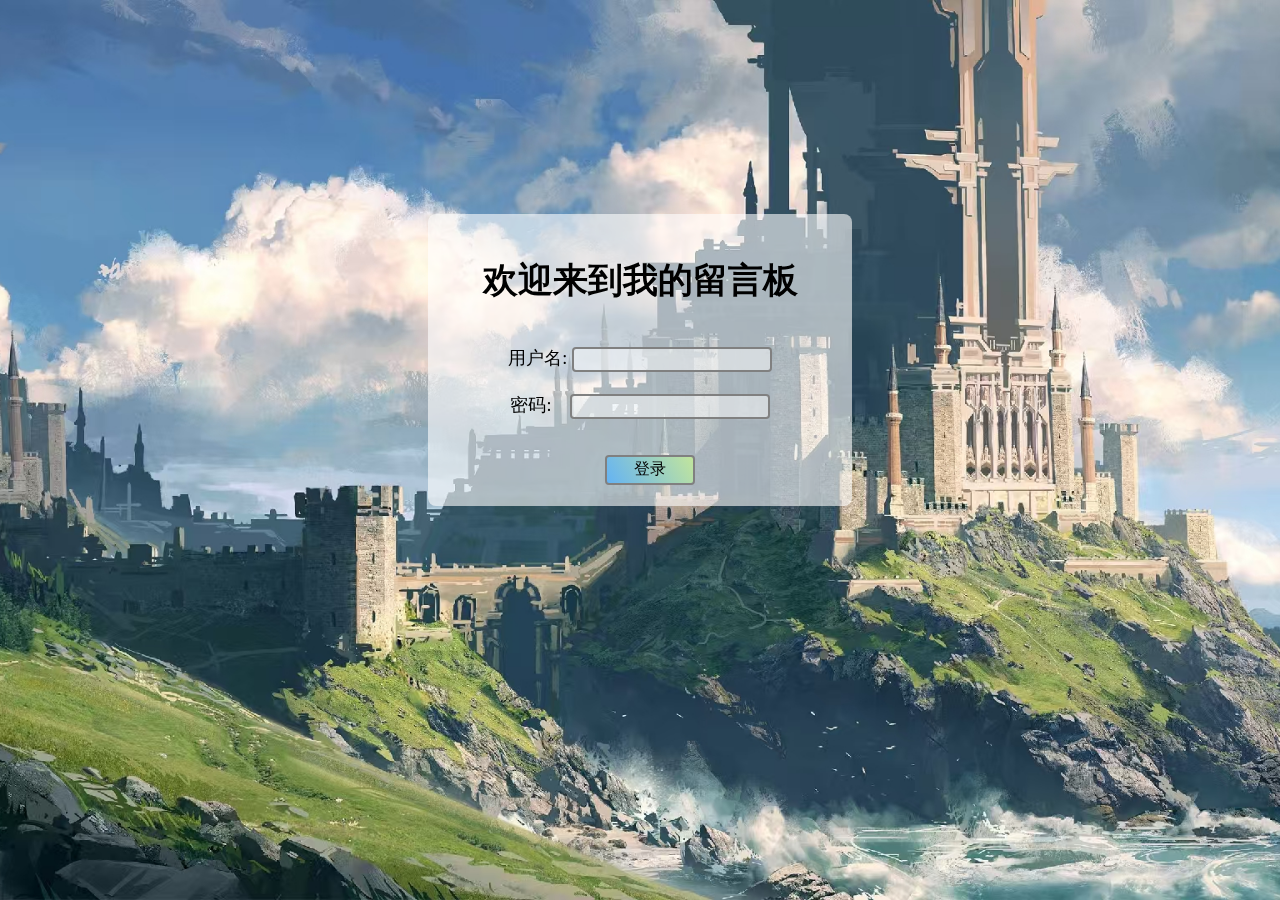
<file: 留言板/index.html>
<!DOCTYPE html>
<html>
<head>
<meta charset="utf-8">
<meta name="viewport" content="width=device-width, initial-scale=1.0">
<link rel="stylesheet" href="login.css">
<link rel="icon" type="image/x-icon" href="favicon.png">  
<title>留言板</title>
</head>
<div class="background-image"></div>
<body>
    <div class="login-form">
    <form action="login.php" method="post">
        <h1><strong>欢迎来到我的留言板</strong></h1>
        <br>
        <div class="content">
        <label for="UserName">用户名: </label>
        <input type="text" name="UserName"><br>
        <br>
        <label for="PassWord">密码:&nbsp;&nbsp;&nbsp; </label>
        <input type="password" name="PassWord"><br>
        <br>
        <input type="submit" value="登录">
    </div>
    </form>
</div>
</body>
</file>
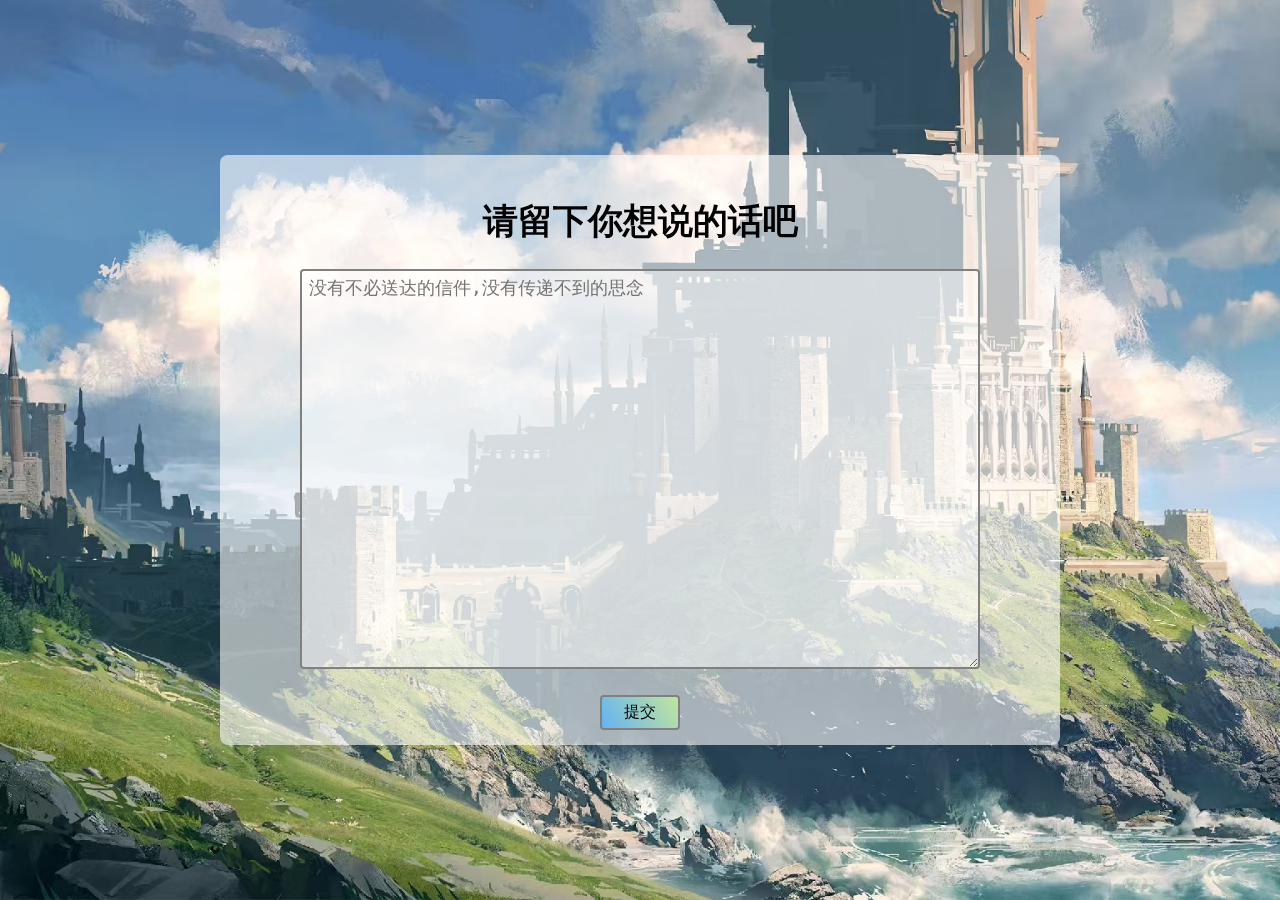
<file: 留言板/message.html>
<!DOCTYPE html>
<html>
<head>
<meta charset="utf-8">
<meta name="viewport" content="width=device-width, initial-scale=1.0">
<link rel="stylesheet" href="message.css">  
<title>留言板_写留言</title>
</head>

<body> 
    <div class="background-image"></div>
    <form class="message-form" action = "message_request.php" method="POST">
        <h1>请留下你想说的话吧</h1>
        <div class="content">
        <textarea placeholder="没有不必送达的信件,没有传递不到的思念" name="message"></textarea><br>
        <br>
        <input type="submit" value="提交">
    </div>
    </form>
</body>
</file>
<file: 留言板/login.css>
body, html {  
    height: 100%;  
    margin: 0;  
    overflow: hidden; /* 防止滚动条出现，如果需要滚动内容则不要添加此属性 */  
  }  
    
  .background-image {  
    /* 设置背景图片 */  
    background-image: url('images/background.jpg'); /* 替换为你的图片URL */  
    background-size: cover; /* 覆盖整个容器 */  
    background-position: center; /* 居中显示 */  
    position: fixed; /* 固定定位，确保背景图片不会随页面滚动而移动 */  
    top: 0;  
    left: 0;  
    width: 100%;  
    height: 100%;  
    z-index: -1; /* 确保表单位于背景之上 */  
  }  
    
  .login-form {  
    position: absolute; /* 绝对定位，使其脱离文档流并相对于最近的已定位祖先元素进行定位（如果没有则相对于初始包含块） */  
    top: 40%;  
    left: 50%;
    width: 30%;
    height:28%;  
    transform: translate(-50%, -50%); /* 居中表单 */  
    background-color: rgba(255, 255, 255, 0.6); /* 半透明背景，以便看到背景图片 */  
    padding: 20px;  
    border-radius: 8px; /* 圆角边框 */  
    z-index: 1; /* 确保表单位于背景之上 */  
  }

  .login-form h1{
    text-align:center;
    font-family:Serif;
    font-size: 35px;
  }

  .content{
    text-align: center;
    font-size: 18px;
  }

  .login-form input[type=text]{
    width: 200px;
    padding:3px 5px;
    background-color:rgba(255, 255, 255, 0.5);
    border:2px solid gray;
    border-radius: 4px;
    box-sizing: border-box;
  }

  .login-form input[type=password]{
    width: 200px;
    padding:3px 5px; /*调整内边距的属性,分别调整边框大小,光标距离文本框左侧的距离*/
    background-color:rgba(255, 255, 255, 0.5);
    border:2px solid gray;
    border-radius: 4px;
    box-sizing: border-box;
  }

  .login-form input[type=submit]{
    position:relative;
    top: 15px;
    left: 10px;
    width:90px;
    height: 30px;
    font-size: 16px;
    font-family: Serif;
    background-image: linear-gradient(60deg, #64b3f4 0%, #c2e59c 100%);
    border:2px solid gray;
    border-radius: 4px;
    cursor: pointer;
  }

  .login-form input[type=submit]:hover {
    background-image: linear-gradient(to top, #007adf 0%, #00ecbc 100%);
  }
</file>
<file: 留言板/message.css>
body, html {  
    height: 100%;  
    margin: 0;  
    overflow: hidden; /* 防止滚动条出现，如果需要滚动内容则不要添加此属性 */  
  }  
    
  .background-image {  
    /* 设置背景图片 */  
    background-image: url('images/background.jpg'); /* 替换为你的图片URL */  
    background-size: cover; /* 覆盖整个容器 */  
    background-position: center; /* 居中显示 */  
    position: fixed; /* 固定定位，确保背景图片不会随页面滚动而移动 */  
    top: 0;  
    left: 0;  
    width: 100%;  
    height: 100%;  
    z-index: -1; /* 确保表单位于背景之上 */  
  }  
    
  .message-form {  
    position: absolute; /* 绝对定位，使其脱离文档流并相对于最近的已定位祖先元素进行定位（如果没有则相对于初始包含块） */  
    margin-top:450px;
    left: 50%;
    width: 800px;
    height:550px;  
    transform: translate(-50%, -50%); /* 居中表单 */  
    background-color: rgba(255, 255, 255, 0.6); /* 半透明背景，以便看到背景图片 */  
    padding: 20px;  
    border-radius: 8px; /* 圆角边框 */  
    z-index: 1; /* 确保表单位于背景之上 */  
  }

  .message-form h1{
    text-align:center;
    font-family:Serif;
    font-size: 35px;
  }

  .content{
    text-align: center;
    font-size: 18px;
  }

  .message-form textarea{
    width: 680px;
    height: 400px;
    padding-left: 2px;
    padding-top: 5px;
    padding-bottom: 5px;
    background-color:rgba(255, 255, 255, 0.5);
    border:2px solid gray;
    border-radius: 4px;
    text-indent: 5px; /*提示文字距离左边框的距离*/
    font-size: 18px; /*提示文字大小*/
    box-sizing: border-box;
  }

  .message-form input[type=submit]{
    background-image: linear-gradient(60deg, #64b3f4 0%, #c2e59c 100%);
    border-radius: 4px;
    width: 10%;
    padding:5px;
    border:2px solid gray;
    font-size: 16px;
    cursor: pointer;
    box-sizing: border-box;
  }

  .message-form input[type=submit]:hover {
    background-image: linear-gradient(to top, #007adf 0%, #00ecbc 100%);
  }
</file>
